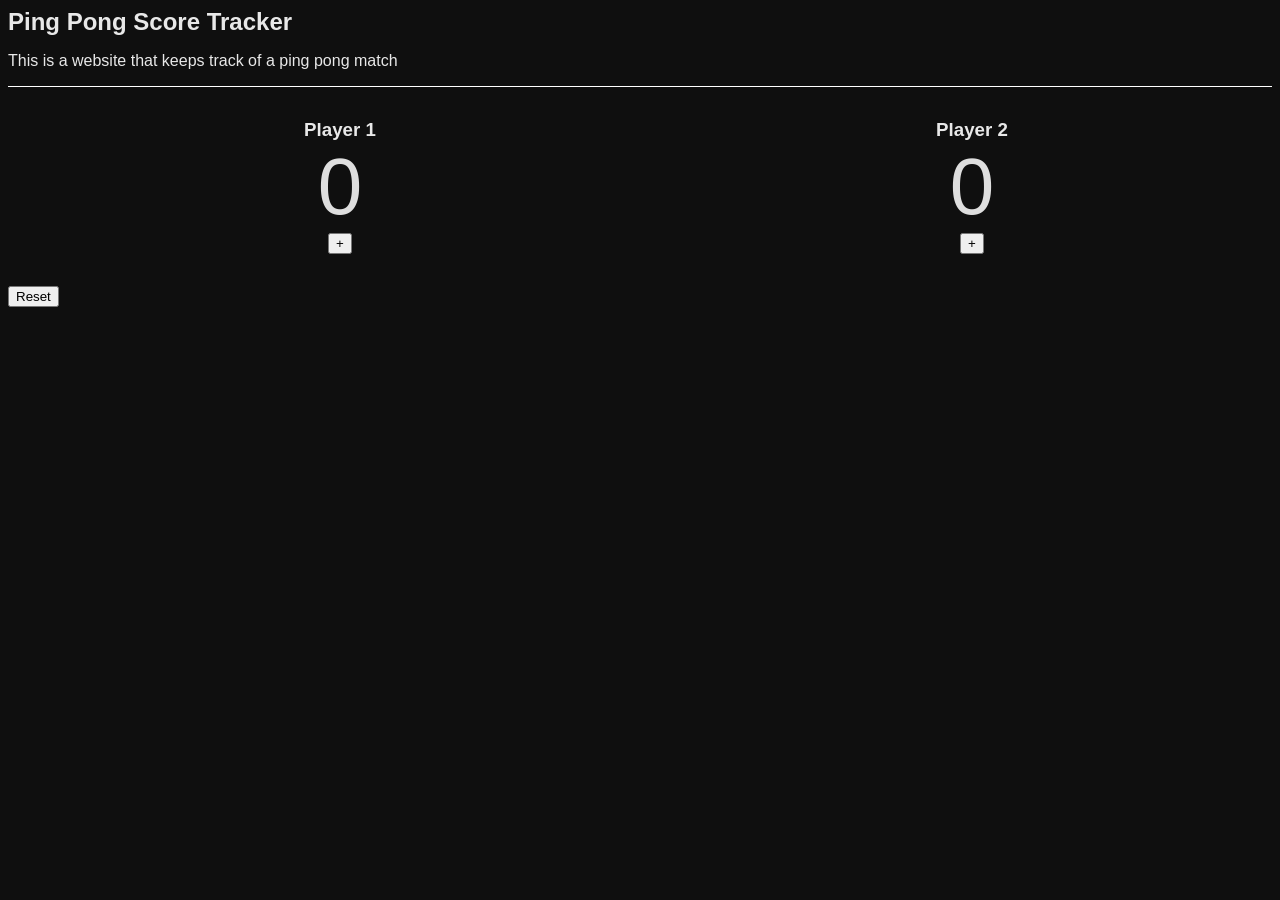
<file: score-tracker/index.html>
<!DOCTYPE html>
<html>

<head>
  <meta charset="utf-8">
  <meta name="viewport" content="width=device-width">
  <title>replit</title>
  <link href="style.css" rel="stylesheet" type="text/css" />
</head>

<body>
  <h2>Ping Pong Score Tracker</h2>
  <p>This is a website that keeps track of a ping pong match</p>
  <div class="score-tracker">
    <div class="player">
      <h3>Player 1</h3>
      <div id="score-one">0</div>
      <button onclick="incrementScore(1)">+</button>
    </div>
    <div class="player">
      <h3>Player 2</h3>
      <div id="score-two">0</div>
      <button onclick="incrementScore(2)">+</button>
    </div>
  </div>
      <button onclick="resetScore()">Reset</button>
      <script src="script.js"></script>
</body>

</html>
</file>
<file: score-tracker/style.css>
html {
  height: 100%;
  width: 100%;
  font-family: Arial, Helvetica, sans-serif;
  background-color: #0f0f0f;
  color: #e8e8e8;
}

h2 {
  padding: 0;
  margin: 0;
}

.score-tracker {
  display: flex;
  margin: 1rem 1rem;
  width: 100%;
  justify-content: center;
  align-items: center;
}

.player {
  display: flex;
  flex: 1;
  flex-direction: column;
  justify-content: center;
  align-items: center;
  padding: 1rem;
  /* border: 5px solid #d6d6d6; */
}

#score-one,
#score-two {
  font-size: 5rem;
  color: #dedede;
}

h3 {
  margin: 0;
}

p {
  padding-bottom: 1rem;
  border-bottom: 1px solid white;
}
</file>
